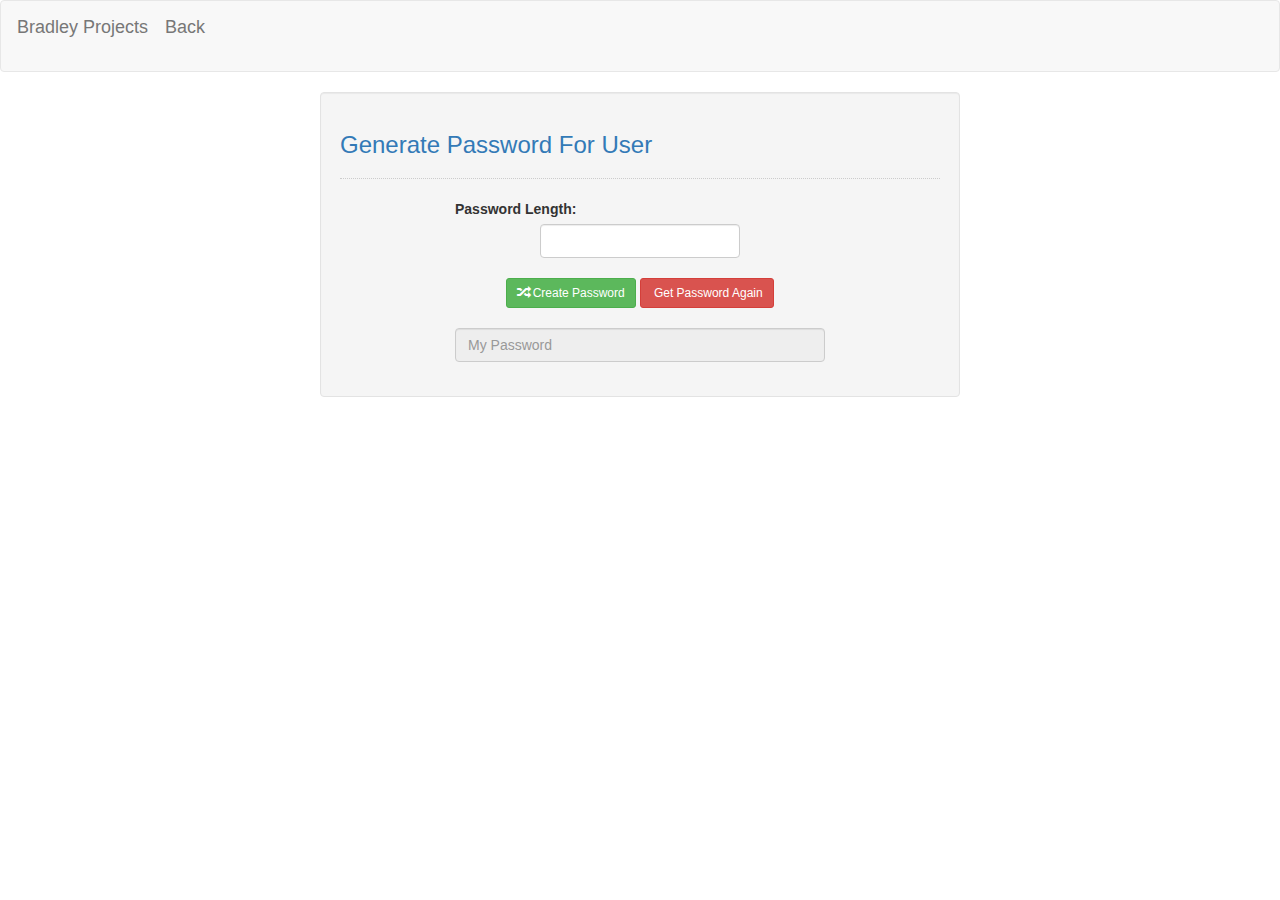
<file: Generate/index.html>
<!DOCTYPE html>
<html lang="en">
	<head>
		<meta charset="UTF-8" name="viewport" content="width=device-width, initial-scale=1"/>
		<link rel="stylesheet" href="css/bootstrap.css" type="text/css">
	</head>

<body> 
	<nav class="navbar navbar-default">
		<div class="container-fluid">
			<a class="navbar navbar-brand" href="#">Bradley Projects</a>
			<a class="navbar navbar-brand" href="../admin.php">Back</a>
		</div>
	</nav>
	<div class="col-md-3"></div>
	<div class="col-md-6 well">
		<h3 class="text-primary">Generate Password For User</h3>
		<hr style="border-top:1px dotted #ccc;"/>
		<div class="col-md-2"></div>
		<div class="col-md-8">
			<form class="form-group">
				<label>Password Length:</label>
				<center><input type="text" id="plength" class="form-control" style="width:200px;"/></center>
				<br />
				<center><button type="button" class="btn btn-sm btn-success" onClick="getPassword(this)"><span class="glyphicon glyphicon-random"></span> Create Password</button> <a href="" class="btn btn-sm btn-danger"/><span class="glyphicon glyphicon-reset"></span> Get Password Again</a></center>
				<br />
				<input type="text" id="password" placeholder="My Password" class="form-control" readonly = "readonly"/>
			</form>
		</div>
	</div>
</body>
<script src="js/script.js"></script>
</html>
</file>
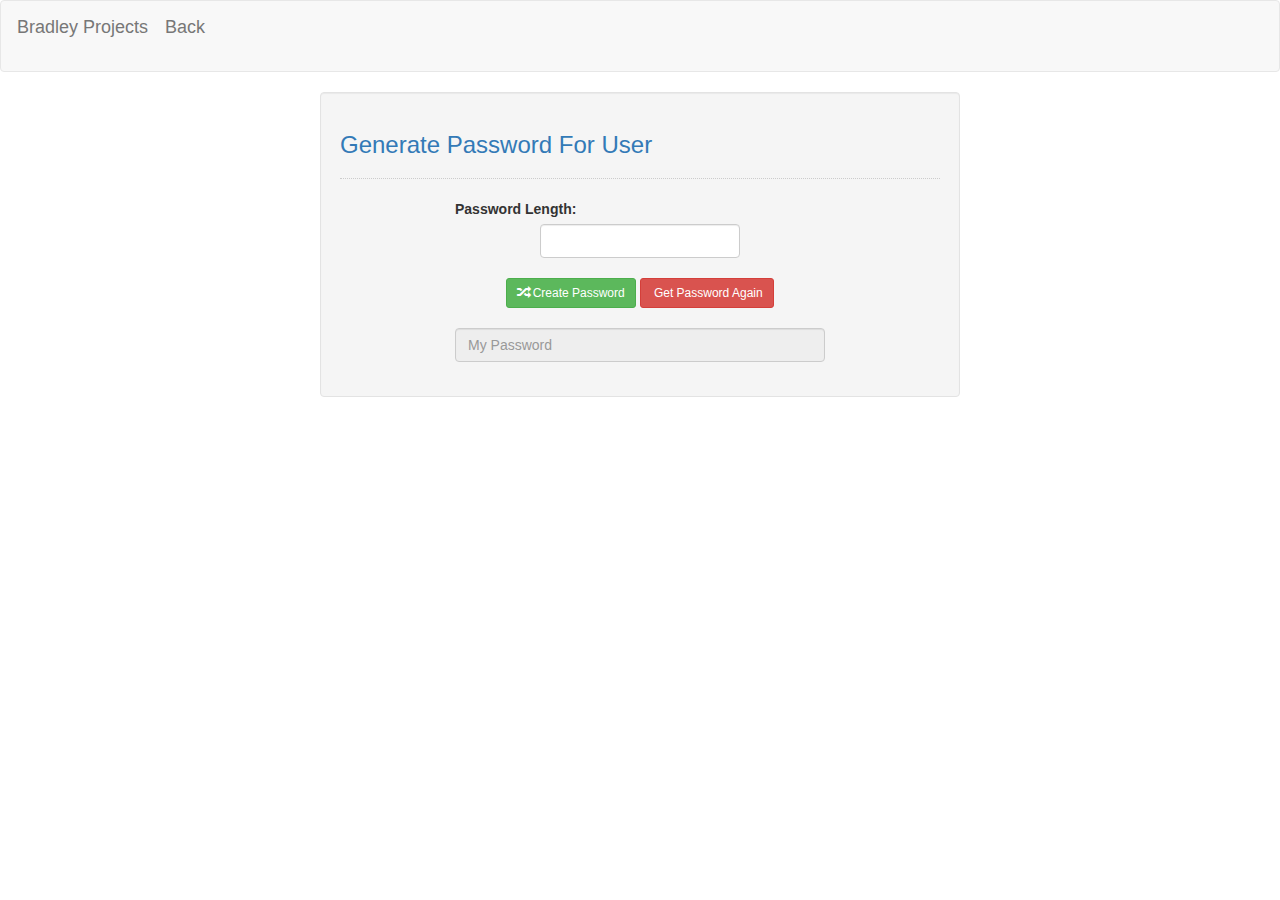
<file: Generate/home.html>
<!DOCTYPE html>
<html lang="en">
	<head>
		<meta charset="UTF-8" name="viewport" content="width=device-width, initial-scale=1"/>
		<link rel="stylesheet" href="css/bootstrap.css" type="text/css">
	</head>

<body> 
	<nav class="navbar navbar-default">
		<div class="container-fluid">
			<a class="navbar navbar-brand" href="#">Bradley Projects</a>
			<a class="navbar navbar-brand" href="../index.php">Back</a>
		</div>
	</nav>
	<div class="col-md-3"></div>
	<div class="col-md-6 well">
		<h3 class="text-primary">Generate Password For User</h3>
		<hr style="border-top:1px dotted #ccc;"/>
		<div class="col-md-2"></div>
		<div class="col-md-8">
			<form class="form-group">
				<label>Password Length:</label>
				<center><input type="text" id="plength" class="form-control" style="width:200px;"/></center>
				<br />
				<center><button type="button" class="btn btn-sm btn-success" onClick="getPassword(this)"><span class="glyphicon glyphicon-random"></span> Create Password</button> <a href="" class="btn btn-sm btn-danger"/><span class="glyphicon glyphicon-reset"></span> Get Password Again</a></center>
				<br />
				<input type="text" id="password" placeholder="My Password" class="form-control" readonly = "readonly"/>
			</form>
		</div>
	</div>
</body>
<script src="js/script.js"></script>
</html>
</file>
